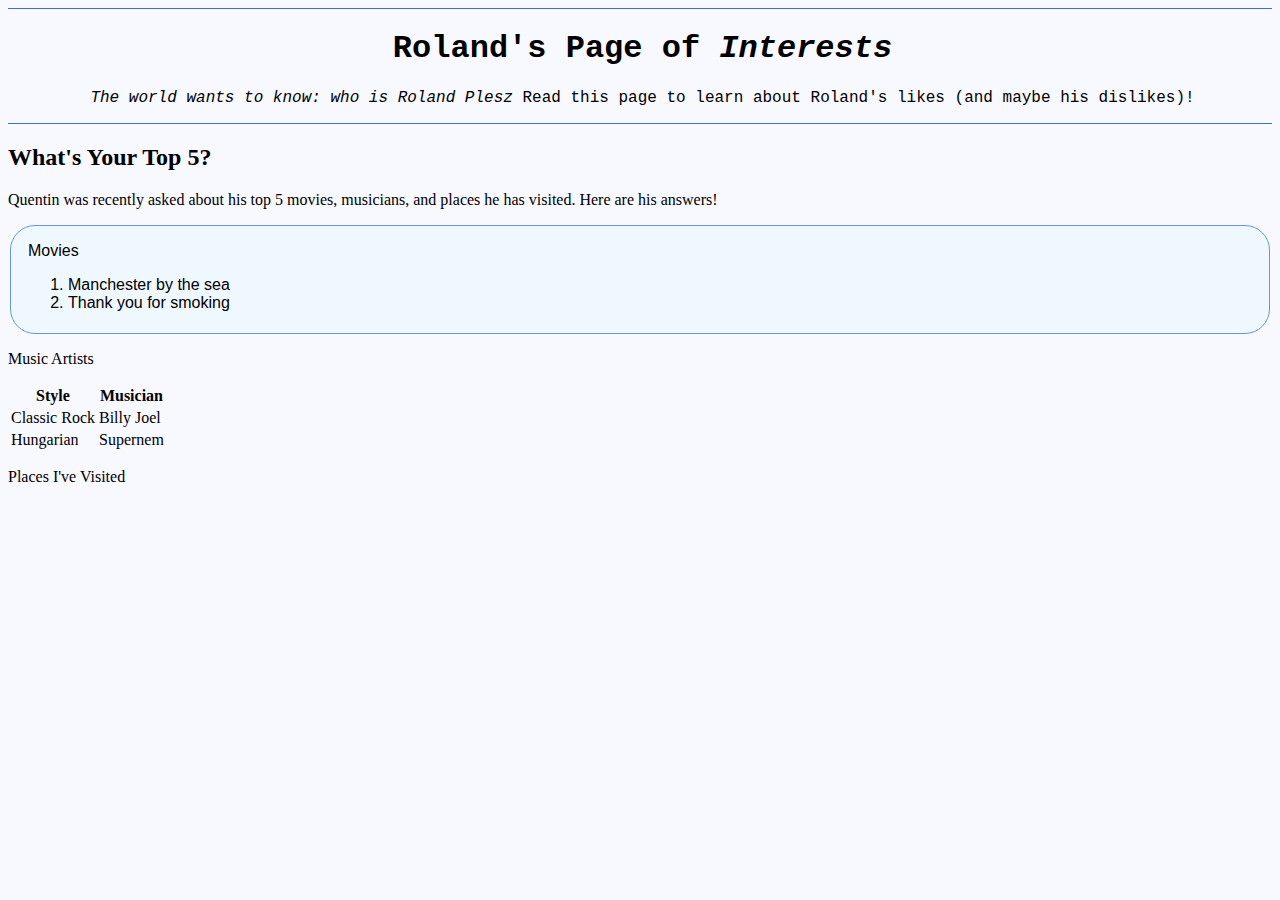
<file: foundations-css-javascript/week1/firstExerciseHtml.html>
<!DOCTYPE html>
<html>
<head>
    <title>First Exercise</title>
    <link rel="stylesheet" type="text/css" href="firstExercise.css">
</head>
<body>
    <div class="topdiv"><h1>Roland's Page of <em>Interests</em></h1>
        <p><em b>The world wants to know: who is Roland Plesz</em b>
        Read this page to learn about Roland's likes (and maybe his dislikes)!</p></div>
        
        <h2>What's Your Top 5?</h2>
        <p>Quentin was recently asked about his top 5 movies, musicians, and places he has visited. Here are his answers!</p>
        
        <div class="moviesdiv"><p>Movies</p>
        <ol>
          <li>Manchester by the sea</li>
          <li>Thank you for smoking</li>
          </ol></div>
        <p>Music Artists</p>
          <table>
            <tr>
              <th>Style</th>
              <th>Musician</th>
            </tr>
            <tr>
              <td>Classic Rock </td>
              <td>Billy Joel</td>
            </tr>
            <tr>
              <td>Hungarian</td>
              <td>Supernem</td>
            </tr>
        </table>
        <p>Places I've Visited</p>

</body>
</html>
</file>
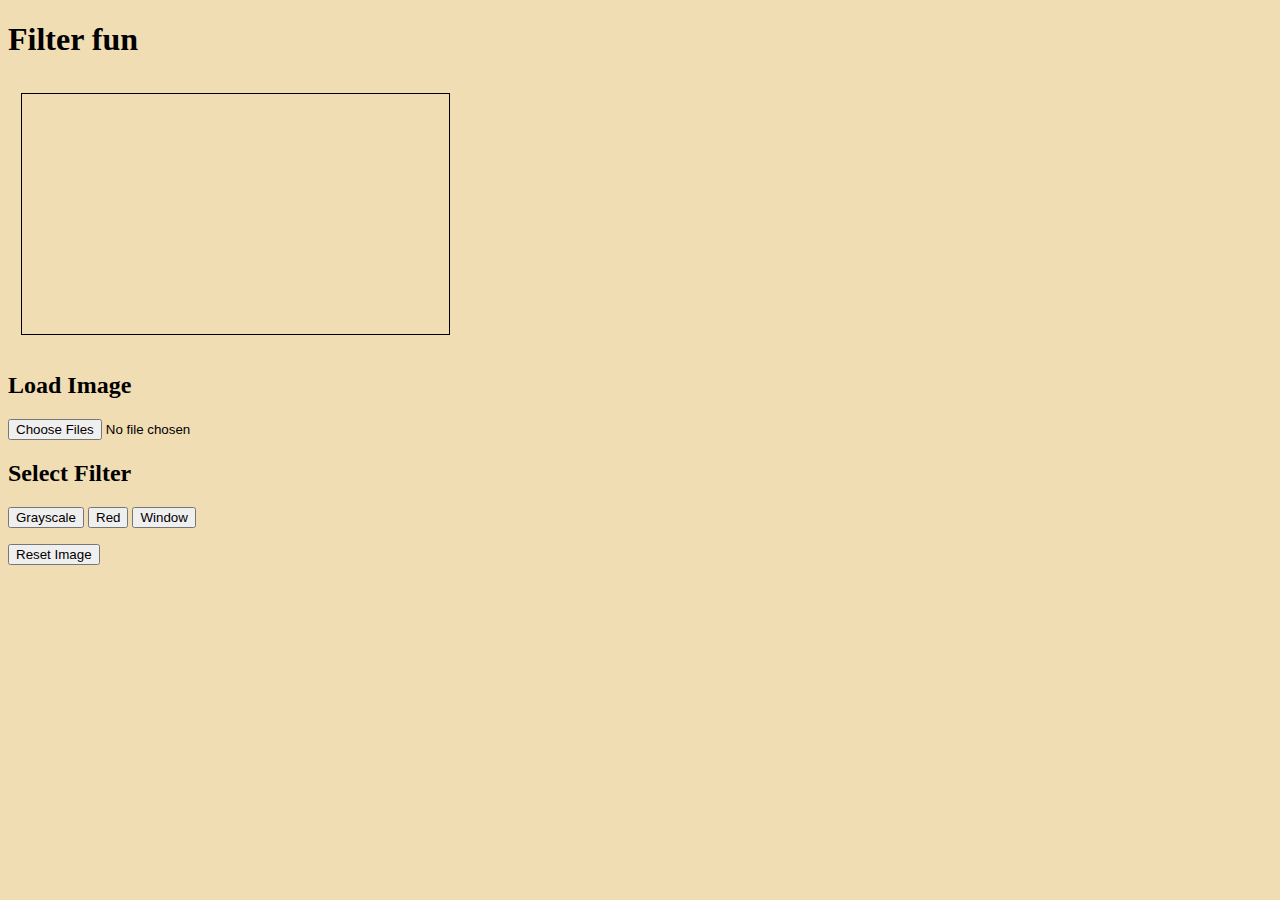
<file: foundations-css-javascript/week4/filterFun.html>
<!DOCTYPE html>
<html>
<head>
    <title>First Exercise</title>
    <link rel="stylesheet" type="text/css" href="filterFun.css">

    <script type="text/javascript" src="filterFun.js"></script>
    <script src = "dukeSimpleImage.js"></script>

</head>
<body>

<script src = "https://www.dukelearntoprogram.com/course1/common/js/image/SimpleImage.js"></script>
<h1>Filter fun</h1>

<canvas id = "can1">
</canvas>

<h2>
  Load Image
</h2>
<p>
  <input type = "file" multiple = "false" accept = "image/*" id = "fileInput" onchange = "upload()">  
</p>
<h2>
  Select Filter
</h2>
<p>   
  <input type = "button" onclick= "makeGray()" value = "Grayscale">
  <input type = "button" onclick= "makeRed()" value = "Red">
  <input type = "button" onclick= "makeWindow(4,2)" value = "Window">
</p>
<p>
  <input type = "button" onclick= "resetImage()" value = "Reset Image">
</p>
</body>  
</html>
</file>
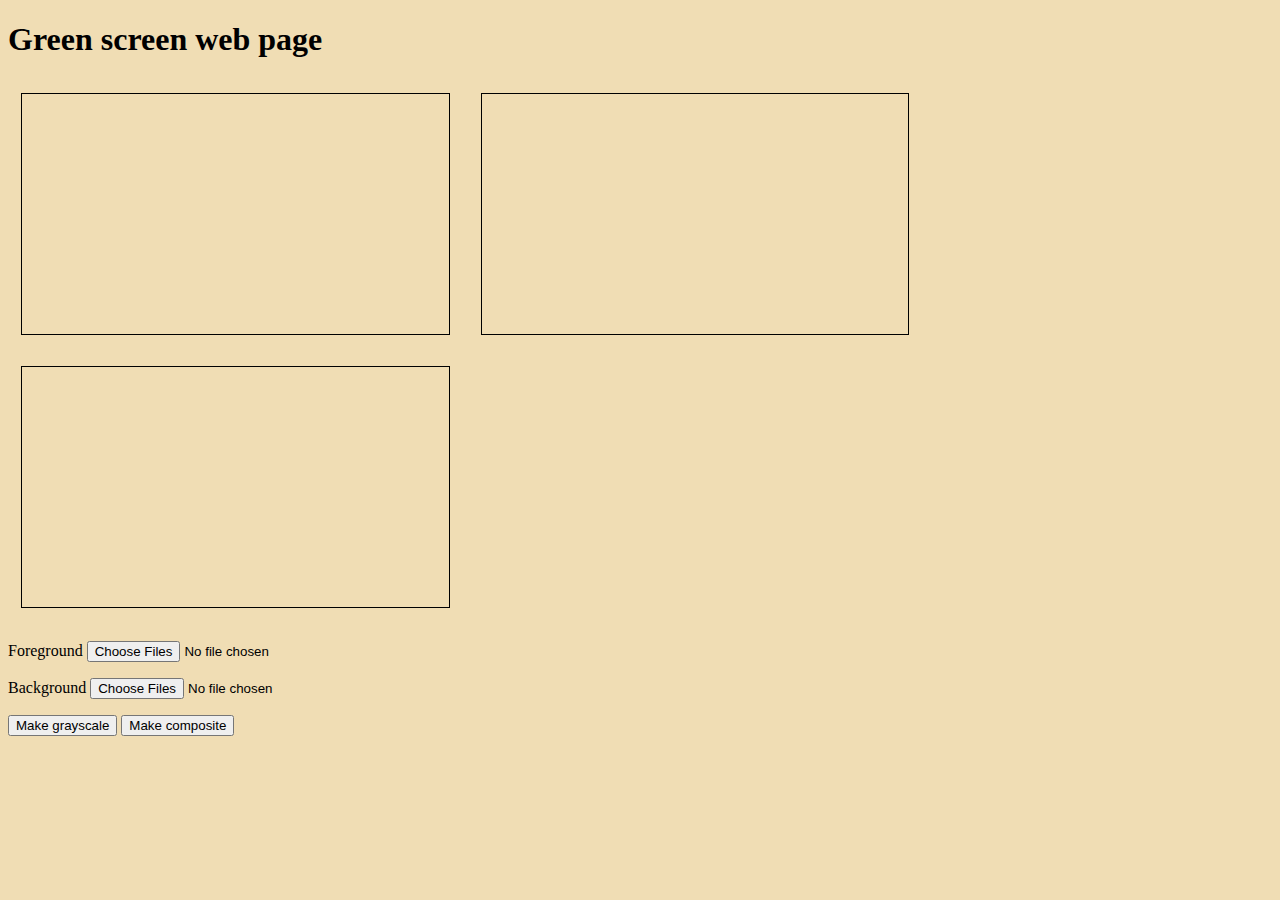
<file: foundations-css-javascript/week3/final_greenScreenApp/greenScreen.html>
<!DOCTYPE html>
<html>
<head>
    <title>First Exercise</title>
    <link rel="stylesheet" type="text/css" href="greenScreen.css">

    <script type="text/javascript" src="greenScreen.js"></script>
    <script src = "https://www.dukelearntoprogram.com/course1/common/js/image/SimpleImage.js"></script>

</head>
<body>


<h1>Green screen web page</h1>

<canvas id = "forgroundCanvas">
</canvas>
<canvas id = "backgroundCanvas">
</canvas>
<canvas id = "composedImageCanvas">
</canvas>



<p>
   Foreground
  <input type = "file" multiple = "false" accept = "image/*" id = "foreground" onchange = "upload(id,'forgroundCanvas')">
</p>
<p>
   Background
  <input type = "file" multiple = "false" accept = "image/*" id = "background" onchange = "upload(id,'backgroundCanvas')">
</p>

<p>
  <input type = "button" onclick= "makeGrayscale('composedImageCanvas')" value = "Make grayscale">
  <input type = "button" onclick= "makeComposite()" value = "Make composite">
</p>
</body>  
</html>
</file>
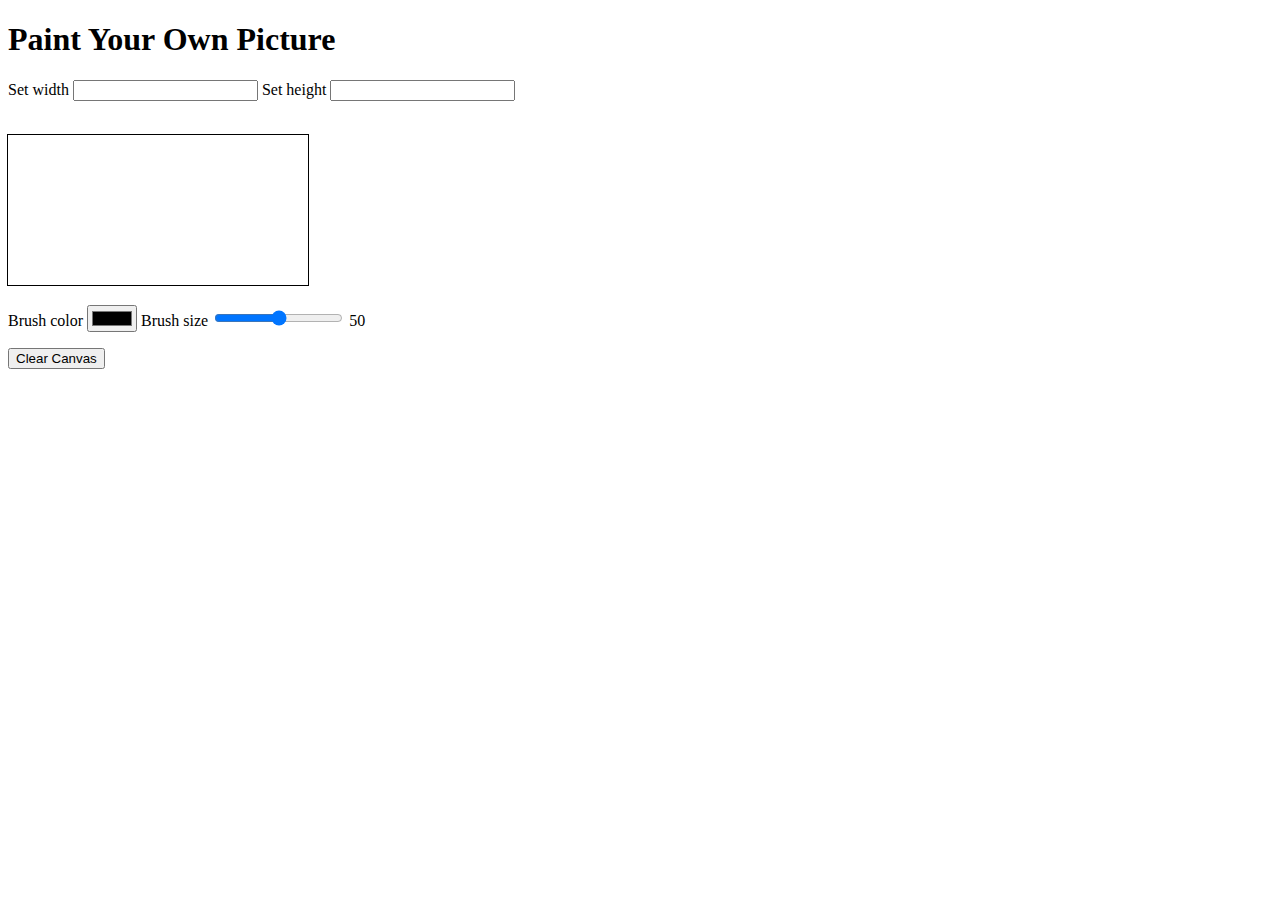
<file: foundations-css-javascript/week3/paintapp/paintApp.html>
<!DOCTYPE html>
<html>
<head>
    <title>First Exercise</title>
    <link rel="stylesheet" type="text/css" href="paintApp.css">

    <script type="text/javascript" src="paintApp.js"></script>

</head>
<body>
<h1>Paint Your Own Picture</h1>
<p>
    Set width <input type = "text" id="canvasWidth" onchange="setWidth(value)">
    Set height <input type = "text" id="canvasHeight" onchange="setHeight(value)">
</p>
<br>
<canvas id="canvas1" onmousedown="startPaint()" onmousemove="doPaint(event.offsetX,event.offsetY)" onmouseup="endPaint()"> </canvas>
<br>
<p>
  Brush color 
  <input type="color" id="brushColor" oninput="changeColor(value)">
  Brush size
  <input type = "range" min = "5" max = "100" oninput="changeRadius(value)">
  <output id = "brushSize">50</output>
</p>
<input type="button" id="clearCanvas" onclick="clearCanvas()" value="Clear Canvas">
</body>  
</html>
</file>
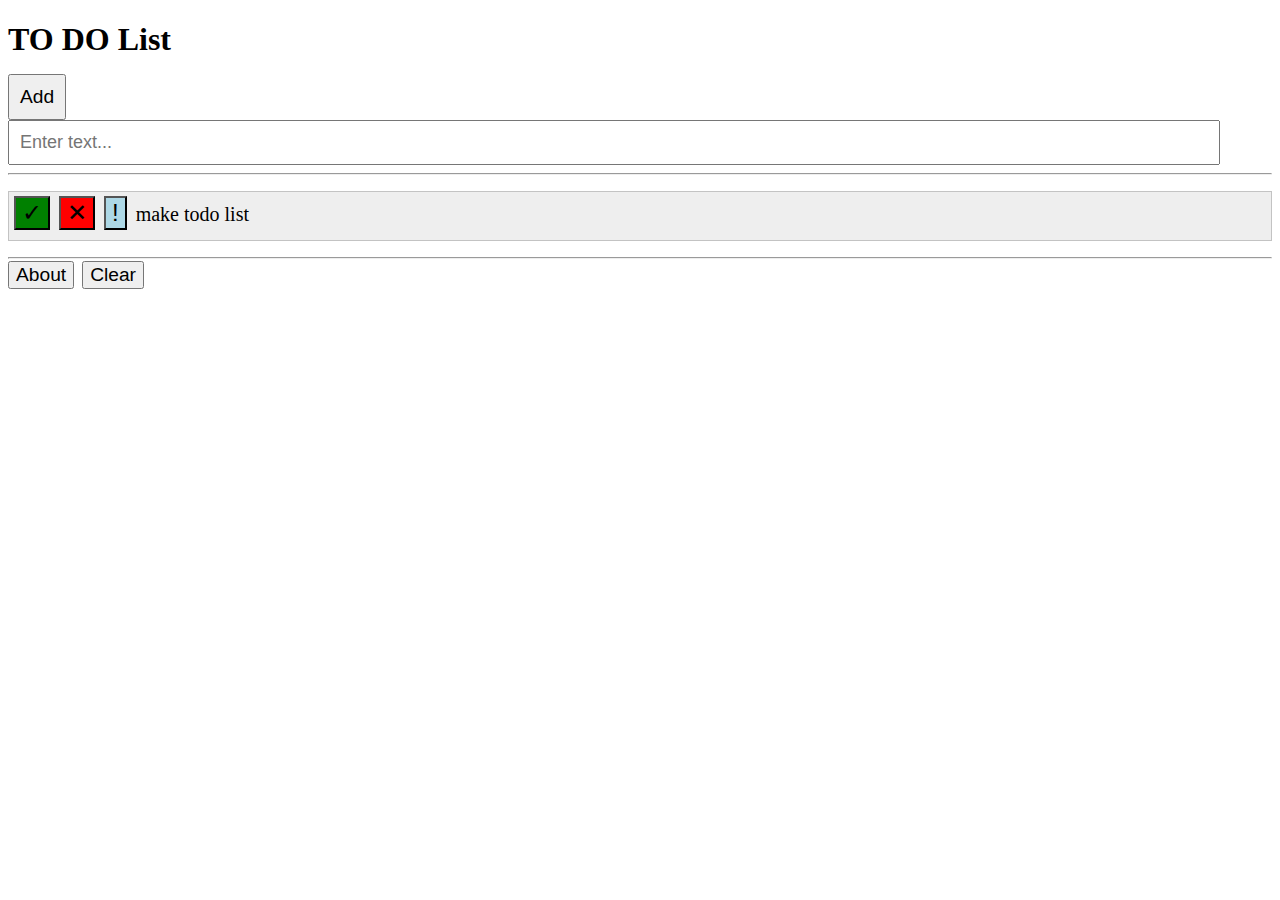
<file: foundations-css-javascript/week3/todo app/todoApp.html>
<!DOCTYPE html>
<html>
<head>
    <title>First Exercise</title>
    <link rel="stylesheet" type="text/css" href="todoApp.css">

    <script type="text/javascript" src="todoApp.js"></script>

</head>
<body>

<h1 id="myHeader">TO DO List</h1>

<!-- STEPs 1 and 2 below here  -->
    
<input type = "button" value = "Add" onclick = "addTask()" id= "addButton">

<input type = "text" id="input" placeholder="Enter text...">


<hr>
    
<ul id="tasks">
  <li>
    <input type="button" class="done" onclick="markDone(this.parentNode)" value="&#x2713;" />
    <input type="button" class="remove" onclick="remove(this.parentNode)" value="&#x2715;" />
    <input type="button" class="important" onclick="important(this.parentNode)" value="!" />
    make todo list
  </li>
  
    </ul>
<hr>
<!-- STEPs 8 and 9 below here  -->
 <div id = "divAbout" > 
</div>
<input type = "button" value = "About" onclick = "doAbout()">
   
    
 <!-- STEP 13 below here  -->
<input type = "button" value = "Clear" onclick = "clearAbout(this.parentNode)">

</html>
</head>
</file>
<file: foundations-css-javascript/week1/firstExercise.css>
body {
    /*Background for whole page */
    background-color: GhostWhite;
  }
  .topdiv {
    border-top-style: solid;
    border-bottom-style: solid;
    border-color: RoyalBlue;
    border-width: 1px;
    padding-left: 5px;
    font-family: "Courier New", Courier, monospace;
    text-align: center;
  }
  
  .moviesdiv{
    background-color: AliceBlue;
    border: solid;
    border-width: 1px;
    border-color: CornflowerBlue;
    margin: 0px 2px 15px 2px;
    padding: 0px 17px 5px 17px;
    border-radius: 25px;
    font-family: Verdana, Geneva, sans-serif;
  }
</file>
<file: foundations-css-javascript/week4/filterFun.css>
canvas {
    width: 320pt;
    height:180pt;
    margin:10pt;
    border: 1px solid black;
  }
  
  body {
    background-color:#F0DDB4;
  }
</file>
<file: foundations-css-javascript/week3/final_greenScreenApp/greenScreen.css>
canvas {
    width: 320pt;
    height:180pt;
    margin:10pt;
    border: 1px solid black;
  }
  
  body {
    background-color:#F0DDB4;
  }
</file>
<file: foundations-css-javascript/week3/paintapp/paintApp.css>
canvas {
    outline: black 1px solid;
  }
</file>
<file: foundations-css-javascript/week3/todo app/todoApp.css>
/* remove indentation of list items */

ul {
    padding-left: 0;
  }
  
  
  /* remove traditional bullet from front of list items */
  /* Step 3 below here */
  li {
    list-style-type: none;
    background-color: #eee;
    border: 1px solid #c3c3c3;
    padding: 10px 0px 10px 5px;
    font-size: 20px;
  }
  
  
  /* Step 5 below here */
  .done {
    background-color: green;
  }
  .remove {
    background-color:red;
  }
  
  
  /* mark task as finished */
  /* Step 6 below here */
  li.finished {
    color:white;
    background-color: grey;
    text-decoration:line-through;
  }
  
  input[type="text"] {
    font-size: 18px;
    width: 94%;
    padding: 10px;
  }
  
  input[type="button"] {
    font-size: 1.2em;
    margin: -6px 4px 0px 0px;
  }
  
  #addButton {
    padding: 10px;
  }
  
  /* Step 10 below here */
  .yellowbackground {
    background-color:yellow;
    width:300px;
    font-size: 20px;
    margin: 10px;
  }
  
  
  /* Step 12 below here */
  #divabout {
    padding:30px;
    
  }
  
  .important {
    background-color:lightblue;
  }
</file>
